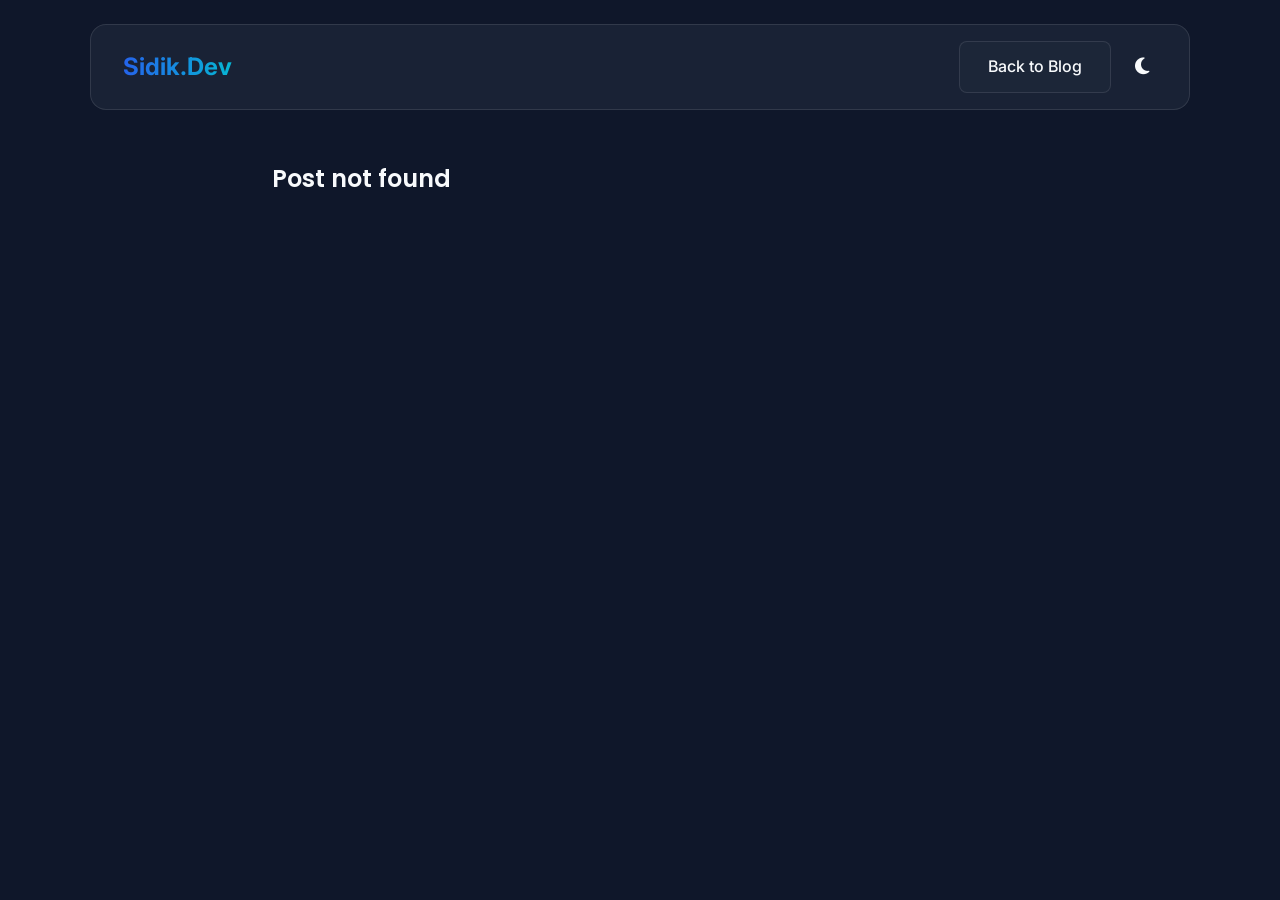
<file: blog-detail.html>
<!DOCTYPE html>
<html lang="en" data-theme="dark">
<head>
    <meta charset="UTF-8">
    <meta name="viewport" content="width=device-width, initial-scale=1.0">
    <title>Post Details | Sidik Waluya</title>
    <link rel="stylesheet" href="style.css">
    <link rel="stylesheet" href="https://cdnjs.cloudflare.com/ajax/libs/font-awesome/6.4.0/css/all.min.css">
</head>
<body>
    <nav class="navbar glass">
        <a href="index.html" class="logo">Sidik.Dev</a>
        <div class="flex gap-1 items-center">
            <a href="blog.html" class="btn btn-secondary btn-sm">Back to Blog</a>
            <button id="theme-toggle" class="theme-toggle" aria-label="Toggle Theme"><i class="fas fa-moon"></i></button>
        </div>
    </nav>

    <article class="container max-w-800 pt-10">
        <div id="post-content">
            <p>Loading post...</p>
        </div>
    </article>

    <script>
        const CONFIG = { API_URL: "https://script.google.com/macros/s/AKfycbzQp8WPoF1PjQHGIFZ5SHJ19OKdJNKMXyarGHPWk9xN3BHv3OOrIaWSYISeT_KaK-TK/exec" };
        const urlParams = new URLSearchParams(window.location.search);
        const postId = urlParams.get('id');

        async function loadPost() {
            if (!postId) {
                document.getElementById('post-content').innerHTML = "<h1>Post not found</h1>";
                return;
            }

            let post = null;
            if (!CONFIG.API_URL) {
                post = { title: "The Future of Web Design", image: "https://images.unsplash.com/photo-1550745165-9bc0b252726f?q=80&w=1200", date: "Mar 10, 2026", category: "Design", content: "Web design is evolving rapidly with AI and immersive technologies. Glassmorphism and dark mode are just the beginning of a more tactile and personalized web experience.", author: "Sidik Waluya" };
            } else {
                const res = await fetch(`${CONFIG.API_URL}?route=blog&id=${postId}`);
                post = await res.json();
            }

            document.getElementById('post-content').innerHTML = `
                <img src="${post.image}" class="w-full h-400 object-cover rounded-2xl mb-3">
                <span class="text-primary font-bold">${post.category}</span>
                <h1 class="font-xxl m-1">${post.title}</h1>
                <div class="flex gap-1 text-muted mb-3">
                    <span>By ${post.author || 'Sidik Waluya'}</span> • <span>${post.date}</span>
                </div>
                <div class="font-lg text-muted">
                    ${post.content.replace(/\n/g, '<br>')}
                </div>
            `;
        }

        window.onload = loadPost;
    </script>
</body>
</html>
</file>
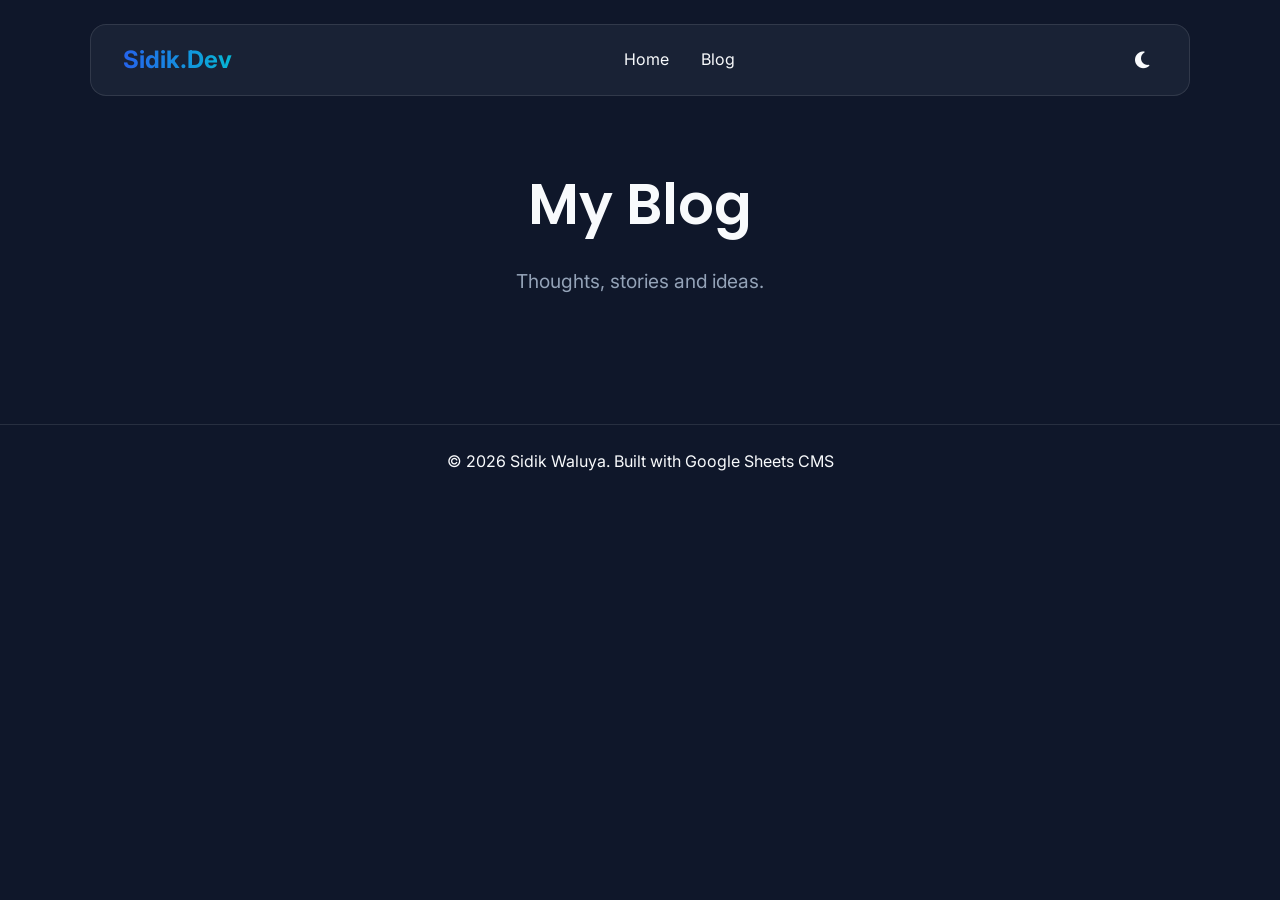
<file: blog.html>
<!DOCTYPE html>
<html lang="en" data-theme="dark">
<head>
    <meta charset="UTF-8">
    <meta name="viewport" content="width=device-width, initial-scale=1.0">
    <title>Blog | Sidik Waluya</title>
    <link rel="stylesheet" href="style.css">
    <link href="https://unpkg.com/aos@2.3.1/dist/aos.css" rel="stylesheet">
    <link rel="stylesheet" href="https://cdnjs.cloudflare.com/ajax/libs/font-awesome/6.4.0/css/all.min.css">
</head>
<body>
    <nav class="navbar glass">
        <a href="index.html" class="logo">Sidik.Dev</a>
        <ul class="nav-links">
            <li><a href="index.html">Home</a></li>
            <li><a href="index.html#blog">Blog</a></li>
        </ul>
        <button id="theme-toggle" class="theme-toggle" aria-label="Toggle Theme">
            <i class="fas fa-moon"></i>
        </button>
    </nav>

    <header class="header-section">
        <div class="container">
            <h1 class="font-xxl mb-1">My Blog</h1>
            <p class="text-muted font-lg">Thoughts, stories and ideas.</p>
        </div>
    </header>

    <section class="container">
        <div id="blog-grid" class="projects-grid">
            <!-- Loaded via JS -->
        </div>
    </section>

    <footer class="p-2 text-center mt-4 border-t">
        <p>&copy; 2026 Sidik Waluya. Built with Google Sheets CMS</p>
    </footer>

    <script src="https://unpkg.com/aos@2.3.1/dist/aos.js"></script>
    <script>
        // Simplified script for blog page
        const CONFIG = { API_URL: "https://script.google.com/macros/s/AKfycbzQp8WPoF1PjQHGIFZ5SHJ19OKdJNKMXyarGHPWk9xN3BHv3OOrIaWSYISeT_KaK-TK/exec" }; // Set your API URL
        const blogGrid = document.getElementById('blog-grid');
        
        async function loadBlog() {
            let blogs = [];
            if (!CONFIG.API_URL) {
                blogs = [
                    { id: 1, title: "The Future of Web Design", image: "https://images.unsplash.com/photo-1550745165-9bc0b252726f?q=80&w=800", date: "Mar 10, 2026", category: "Design", content: "..." },
                    { id: 2, title: "Mastering Vanilla JavaScript", image: "https://images.unsplash.com/photo-1516259762381-22954d7d3ad2?q=80&w=800", date: "Feb 25, 2026", category: "Dev", content: "..." }
                ];
            } else {
                const res = await fetch(`${CONFIG.API_URL}?route=blog`);
                blogs = await res.json();
            }

            blogGrid.innerHTML = blogs.map(b => `
                <div class="glass overflow-hidden" data-aos="fade-up">
                    <img src="${b.image}" alt="${b.title}" class="w-full h-220 object-cover">
                    <div class="card-content">
                        <span class="text-primary font-sm font-bold">${b.category}</span>
                        <h3 class="mt-1 mb-1">${b.title}</h3>
                        <p class="text-muted font-sm mb-2">${b.date}</p>
                        <a href="blog-detail.html?id=${b.id}" class="btn btn-secondary w-full">Read Article</a>
                    </div>
                </div>
            `).join('');
        }

        document.addEventListener('DOMContentLoaded', () => {
            AOS.init();
            loadBlog();
            
            // Basic theme toggle
            const themeBtn = document.getElementById('theme-toggle');
            let theme = localStorage.getItem('theme') || 'dark';
            document.documentElement.setAttribute('data-theme', theme);
            
            themeBtn.addEventListener('click', () => {
                theme = theme === 'dark' ? 'light' : 'dark';
                document.documentElement.setAttribute('data-theme', theme);
                localStorage.setItem('theme', theme);
                themeBtn.querySelector('i').className = theme === 'dark' ? 'fas fa-moon' : 'fas fa-sun';
            });
        });
    </script>
</body>
</html>
</file>
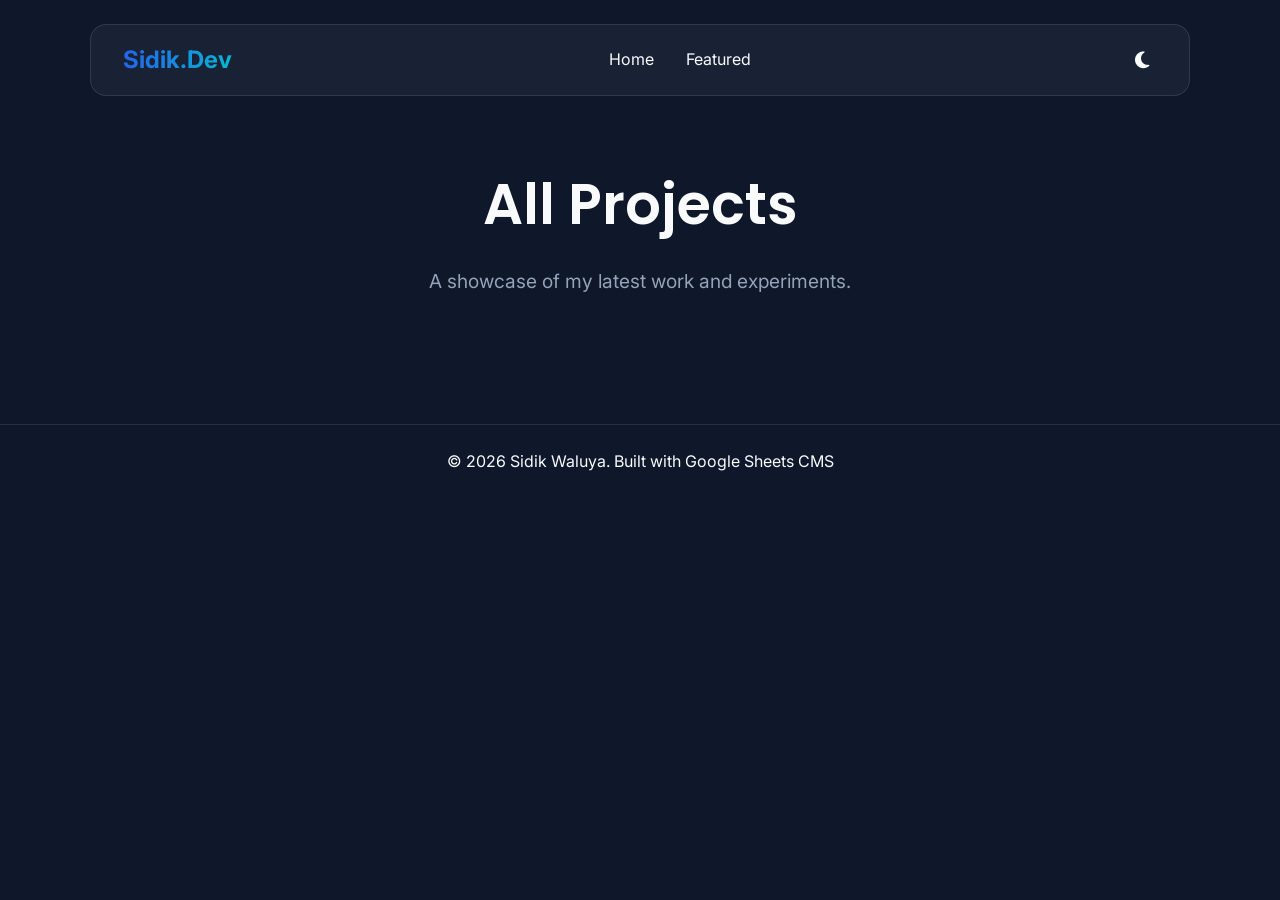
<file: projects.html>
<!DOCTYPE html>
<html lang="en" data-theme="dark">
<head>
    <meta charset="UTF-8">
    <meta name="viewport" content="width=device-width, initial-scale=1.0">
    <title>All Projects | Sidik Waluya</title>
    <link rel="stylesheet" href="style.css">
    <link href="https://unpkg.com/aos@2.3.1/dist/aos.css" rel="stylesheet">
    <link rel="stylesheet" href="https://cdnjs.cloudflare.com/ajax/libs/font-awesome/6.4.0/css/all.min.css">
</head>
<body>
    <nav class="navbar glass">
        <a href="index.html" class="logo">Sidik.Dev</a>
        <ul class="nav-links">
            <li><a href="index.html">Home</a></li>
            <li><a href="index.html#projects">Featured</a></li>
        </ul>
        <button id="theme-toggle" class="theme-toggle" aria-label="Toggle Theme">
            <i class="fas fa-moon"></i>
        </button>
    </nav>

    <header class="header-section">
        <div class="container">
            <h1 class="font-xxl mb-1">All Projects</h1>
            <p class="text-muted font-lg">A showcase of my latest work and experiments.</p>
        </div>
    </header>

    <section class="container">
        <div id="projects-grid" class="projects-grid">
            <!-- Loaded via JS -->
        </div>
    </section>

    <footer class="p-2 text-center mt-4 border-t">
        <p>&copy; 2026 Sidik Waluya. Built with Google Sheets CMS</p>
    </footer>

    <script src="https://unpkg.com/aos@2.3.1/dist/aos.js"></script>
    <script>
        const CONFIG = { API_URL: "https://script.google.com/macros/s/AKfycbzQp8WPoF1PjQHGIFZ5SHJ19OKdJNKMXyarGHPWk9xN3BHv3OOrIaWSYISeT_KaK-TK/exec" };
        const grid = document.getElementById('projects-grid');

        async function loadProjects() {
            let projects = [];
            if (!CONFIG.API_URL) {
                projects = [
                    { id: 1, title: "E-Commerce Glass UI", description: "A high-performance e-commerce platform.", image: "https://images.unsplash.com/photo-1460925895917-afdab827c52f?q=80&w=800", tech: "HTML, CSS, JS", link: "#", category: "Web Development" },
                    { id: 2, title: "Crypto Tracker App", description: "Real-time cryptocurrency monitoring.", image: "https://images.unsplash.com/photo-1621761191319-c6fb62004040?q=80&w=800", tech: "Mobile, React", link: "#", category: "Mobile App" },
                    { id: 3, title: "Fintech Dashboard", description: "Clean financial management dashboard.", image: "https://images.unsplash.com/photo-1551288049-bebda4e38f71?q=80&w=800", tech: "Vue.js, Tailwind", link: "#", category: "Web Development" }
                ];
            } else {
                const res = await fetch(`${CONFIG.API_URL}?route=projects`);
                projects = await res.json();
            }

            grid.innerHTML = projects.map(p => `
                <div class="glass overflow-hidden flex flex-column" data-aos="fade-up">
                    <img src="${p.image}" alt="${p.title}" class="w-full h-200 object-cover">
                    <div class="card-content">
                        <span class="text-secondary font-sm font-bold">${p.category}</span>
                        <h3 class="mt-1 mb-1">${p.title}</h3>
                        <p class="text-muted font-sm mb-2 flex-grow">${p.description}</p>
                        <div class="flex gap-1 flex-wrap mb-2">
                            ${p.tech.split(',').map(t => `<span class="glass px-2 py-1 font-sm">${t.trim()}</span>`).join('')}
                        </div>
                        <a href="${p.link}" class="btn btn-primary w-full" target="_blank">View Live Demo</a>
                    </div>
                </div>
            `).join('');
        }

        document.addEventListener('DOMContentLoaded', () => {
            AOS.init();
            loadProjects();
            // Basic theme toggle
            const themeBtn = document.getElementById('theme-toggle');
            let theme = localStorage.getItem('theme') || 'dark';
            document.documentElement.setAttribute('data-theme', theme);
            themeBtn.addEventListener('click', () => {
                theme = theme === 'dark' ? 'light' : 'dark';
                document.documentElement.setAttribute('data-theme', theme);
                localStorage.setItem('theme', theme);
                themeBtn.querySelector('i').className = theme === 'dark' ? 'fas fa-moon' : 'fas fa-sun';
            });
        });
    </script>
</body>
</html>
</file>
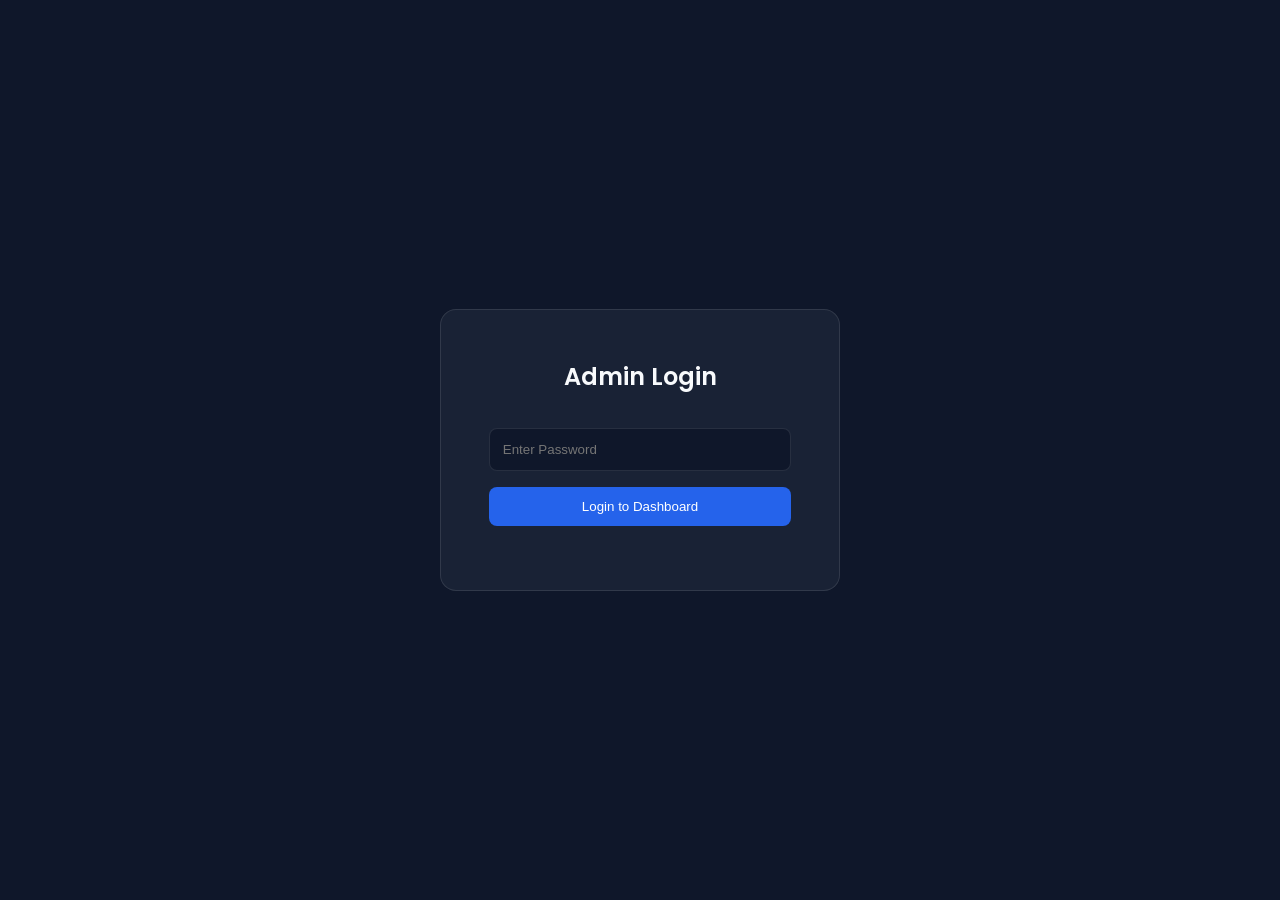
<file: admin/admin.html>
<!DOCTYPE html>
<html lang="en">
<head>
    <meta charset="UTF-8">
    <meta name="viewport" content="width=device-width, initial-scale=1.0">
    <title>Admin Dashboard | Sidik.Dev</title>
    <link rel="stylesheet" href="../style.css">
    <link rel="stylesheet" href="admin.css">
    <link rel="stylesheet" href="https://cdnjs.cloudflare.com/ajax/libs/font-awesome/6.4.0/css/all.min.css">
</head>
<body>

    <!-- Login Overlay -->
    <div id="login-screen">
        <div class="glass login-container">
            <h2 class="mb-2">Admin Login</h2>
            <input type="password" id="admin-pass" placeholder="Enter Password" class="mb-1">
            <button onclick="adminLogin()" class="btn btn-primary w-full">Login to Dashboard</button>
            <p id="login-msg" class="text-danger mt-1 font-sm"></p>
        </div>
    </div>

    <!-- Sidebar -->
    <aside class="sidebar">
        <h2 class="logo mb-3">Sidik.Admin</h2>
        <nav>
            <div class="nav-item active" onclick="switchTab('overview')"><i class="fas fa-chart-pie"></i> Overview</div>
            <div class="nav-item" onclick="switchTab('projects')"><i class="fas fa-project-diagram"></i> Projects</div>
            <div class="nav-item" onclick="switchTab('skills')"><i class="fas fa-layer-group"></i> Skills</div>
            <div class="nav-item" onclick="switchTab('experience')"><i class="fas fa-briefcase"></i> Experience</div>
            <div class="nav-item" onclick="switchTab('blog')"><i class="fas fa-blog"></i> Blog Posts</div>
        </nav>
        <div class="mt-auto">
            <button onclick="logout()" class="btn btn-secondary w-full"><i class="fas fa-sign-out-alt"></i> Logout</button>
        </div>
    </aside>

    <!-- Main Content -->
    <main class="main-content">
        <div id="overview-tab" class="tab-content">
            <h1 class="mb-2">Dashboard Overview</h1>
            <div class="grid-3">
                <div class="card">
                    <p class="text-muted">Total Projects</p>
                    <h2 id="count-projects">0</h2>
                </div>
                <div class="card">
                    <p class="text-muted">Total Skills</p>
                    <h2 id="count-skills">0</h2>
                </div>
                <div class="card">
                    <p class="text-muted">Blog Posts</p>
                    <h2 id="count-blog">0</h2>
                </div>
            </div>
        </div>

        <!-- Projects Management -->
        <div id="projects-tab" class="tab-content hidden">
            <div class="flex-between mb-2">
                <h1>Manage Projects</h1>
                <button class="btn btn-primary" onclick="openModal('project')">+ New Project</button>
            </div>
            <div class="card">
                <table>
                    <thead>
                        <tr>
                            <th>Title</th>
                            <th>Category</th>
                            <th>Actions</th>
                        </tr>
                    </thead>
                    <tbody id="projects-table-body">
                        <!-- Data will be loaded here -->
                    </tbody>
                </table>
            </div>
        </div>

        <!-- Other Tabs Placeholders -->
        <div id="skills-tab" class="tab-content hidden"><h1>Manage Skills</h1><div class="card"><table id="skills-table"><thead><tr><th>Skill</th><th>Level</th><th>Action</th></tr></thead><tbody id="skills-table-body"></tbody></table></div><button class="btn btn-primary" onclick="openModal('skill')">+ Add Skill</button></div>
        <div id="experience-tab" class="tab-content hidden"><h1>Manage Experience</h1><div class="card"><table id="experience-table"><thead><tr><th>Company</th><th>Role</th><th>Year</th><th>Action</th></tr></thead><tbody id="experience-table-body"></tbody></table></div><button class="btn btn-primary" onclick="openModal('experience')">+ Add Experience</button></div>
        <div id="blog-tab" class="tab-content hidden"><h1>Manage Blog</h1><div class="card"><table id="blog-table"><thead><tr><th>Title</th><th>Category</th><th>Date</th><th>Action</th></tr></thead><tbody id="blog-table-body"></tbody></table></div><button class="btn btn-primary" onclick="openModal('blog')">+ New Post</button></div>

    </main>

    <!-- Modals -->
    <div id="modal" class="modal hidden">
        <div class="modal-content">
            <h2 id="modal-title" class="mb-2">Add New Item</h2>
            <form id="admin-form">
                <div id="form-fields">
                    <!-- Fields injected dynamicly -->
                </div>
                <div class="flex gap-1 mt-2">
                    <button type="submit" class="btn btn-primary flex-1">Save Changes</button>
                    <button type="button" onclick="closeModal()" class="btn btn-secondary flex-1">Cancel</button>
                </div>
            </form>
        </div>
    </div>

    <script src="admin.js"></script>
</body>
</html>
</file>
<file: style.css>
@import url('https://fonts.googleapis.com/css2?family=Inter:wght@300;400;500;600;700&family=Poppins:wght@300;400;500;600;700&display=swap');

:root {
    /* Color Palette */
    --primary: #2563EB;
    --primary-hover: #1D4ED8;
    --secondary: #06B6D4;
    --accent: #F59E0B;
    
    /* Dark Mode (Default) */
    --bg-color: #0F172A;
    --text-color: #F8FAFC;
    --text-muted: #94A3B8;
    --glass-bg: rgba(30, 41, 59, 0.7);
    --glass-border: rgba(255, 255, 255, 0.1);
    --card-shadow: 0 8px 32px 0 rgba(0, 0, 0, 0.37);
    --nav-bg: rgba(15, 23, 42, 0.8);
    
    /* Transitions */
    --transition: all 0.3s cubic-bezier(0.4, 0, 0.2, 1);
}

[data-theme="light"] {
    --bg-color: #F8FAFC;
    --text-color: #0F172A;
    --text-muted: #475569;
    --glass-bg: rgba(255, 255, 255, 0.7);
    --glass-border: rgba(0, 0, 0, 0.1);
    --card-shadow: 0 8px 32px 0 rgba(31, 38, 135, 0.1);
    --nav-bg: rgba(248, 250, 252, 0.8);
}

* {
    margin: 0;
    padding: 0;
    box-sizing: border-box;
    scroll-behavior: smooth;
}

body {
    font-family: 'Inter', sans-serif;
    background-color: var(--bg-color);
    color: var(--text-color);
    line-height: 1.6;
    transition: var(--transition);
    overflow-x: hidden;
}

h1, h2, h3, h4, h5, h6 {
    font-family: 'Poppins', sans-serif;
    font-weight: 600;
}

a {
    text-decoration: none;
    color: inherit;
    transition: var(--transition);
}

ul {
    list-style: none;
}

img {
    max-width: 100%;
}

.container {
    max-width: 1200px;
    margin: 0 auto;
    padding: 0 2rem;
}

/* Glassmorphism Styles */
.glass {
    background: var(--glass-bg);
    -webkit-backdrop-filter: blur(12px);
    backdrop-filter: blur(12px);
    border: 1px solid var(--glass-border);
    border-radius: 1rem;
}

/* Navigation */
.navbar {
    position: fixed;
    top: 1.5rem;
    left: 50%;
    transform: translateX(-50%);
    width: 90%;
    max-width: 1100px;
    z-index: 1000;
    padding: 1rem 2rem;
    display: flex;
    justify-content: space-between;
    align-items: center;
    transition: var(--transition);
}

.logo {
    font-size: 1.5rem;
    font-weight: 700;
    background: linear-gradient(to right, var(--primary), var(--secondary));
    -webkit-background-clip: text;
    background-clip: text;
    -webkit-text-fill-color: transparent;
}

.nav-links {
    display: flex;
    gap: 2rem;
}

.nav-links a:hover {
    color: var(--primary);
}

.theme-toggle {
    cursor: pointer;
    background: none;
    border: none;
    color: var(--text-color);
    font-size: 1.2rem;
    padding: 0.5rem;
    display: flex;
    align-items: center;
    justify-content: center;
    transition: var(--transition);
}

.theme-toggle:hover {
    color: var(--primary);
    transform: rotate(15deg);
}

/* Buttons */
.btn {
    display: inline-block;
    padding: 0.75rem 1.75rem;
    border-radius: 0.5rem;
    font-weight: 500;
    cursor: pointer;
    transition: var(--transition);
    border: none;
    text-align: center;
}

.btn-primary {
    background-color: var(--primary);
    color: white;
}

.btn-primary:hover {
    background-color: var(--primary-hover);
    transform: translateY(-2px);
    box-shadow: 0 10px 15px -3px rgba(37, 99, 235, 0.4);
}

.btn-secondary {
    background-color: var(--glass-bg);
    color: var(--text-color);
    border: 1px solid var(--glass-border);
}

.btn-secondary:hover {
    background-color: var(--glass-border);
    transform: translateY(-2px);
}

/* Layout Sections */
section {
    padding: 6rem 0;
}

.section-head {
    text-align: center;
    margin-bottom: 4rem;
}

.section-head h2 {
    font-size: 2.5rem;
    margin-bottom: 1rem;
    position: relative;
    display: inline-block;
}

.section-head h2::after {
    content: '';
    position: absolute;
    bottom: -10px;
    left: 50%;
    transform: translateX(-50%);
    width: 60px;
    height: 4px;
    background: var(--primary);
    border-radius: 2px;
}

/* Utility Classes */
.flex { display: flex; }
.flex-center { display: flex; align-items: center; justify-content: center; }
.flex-between { display: flex; align-items: center; justify-content: space-between; }
.flex-column { display: flex; flex-direction: column; }
.gap-1 { gap: 1rem; }
.gap-2 { gap: 2rem; }
.gap-4 { gap: 4rem; }
.text-center { text-align: center; }
.w-full { width: 100%; }
.m-auto { margin: 0 auto; }
.mt-1 { margin-top: 1rem; }
.mt-2 { margin-top: 2rem; }
.mt-4 { margin-top: 4rem; }
.mb-1 { margin-bottom: 1rem; }
.mb-2 { margin-bottom: 2rem; }
.mb-3 { margin-bottom: 3rem; }
.p-2 { padding: 1.5rem; }
.p-3 { padding: 3rem; }

.hero-container {
    display: flex;
    align-items: center;
    justify-content: space-between;
    gap: 4rem;
    min-height: 80vh;
}

.hero-badge {
    background: var(--primary);
    padding: 0.5rem 1rem;
    border-radius: 2rem;
    font-size: 0.8rem;
    margin-bottom: 1.5rem;
    display: inline-block;
}

.hero-h1 {
    font-size: 4rem;
    margin-bottom: 1rem;
    line-height: 1.1;
}

.hero-h2 {
    color: var(--secondary);
    font-size: 1.8rem;
    margin-bottom: 1.5rem;
}

.hero-p {
    color: var(--text-muted);
    font-size: 1.1rem;
    max-width: 600px;
    margin-bottom: 2rem;
}

.profile-img {
    border-radius: 2rem;
    width: 400px;
    height: 500px;
    object-fit: cover;
    box-shadow: var(--card-shadow);
}

.floating-badge {
    position: absolute;
    bottom: -20px;
    left: -20px;
    padding: 1.5rem;
    display: flex;
    align-items: center;
    gap: 1rem;
}

.skills-grid {
    display: grid;
    grid-template-columns: repeat(auto-fit, minmax(280px, 1fr));
    gap: 2rem;
}

.projects-grid {
    display: grid;
    grid-template-columns: repeat(auto-fill, minmax(350px, 1fr));
    gap: 2.5rem;
}

.filter-group {
    margin-top: 2rem;
    display: flex;
    justify-content: center;
    gap: 1rem;
    flex-wrap: wrap;
}

.timeline {
    max-width: 800px;
    margin: 0 auto;
    position: relative;
}

.social-links {
    display: flex;
    justify-content: center;
    gap: 1.5rem;
    font-size: 1.5rem;
    margin-bottom: 2rem;
}

.max-w-900 { max-width: 900px; }
.max-w-600 { max-width: 600px; }
.max-w-800 { max-width: 800px; }

.overflow-hidden { overflow: hidden; }
.relative { position: relative; }
.absolute { position: absolute; }
.m-0 { margin: 0; }
.items-center { align-items: center; }
.font-sm { font-size: 0.8rem; }
.font-lg { font-size: 1.2rem; line-height: 1.6; }
.font-xl { font-size: 1.5rem; }
.font-xxl { font-size: 3.5rem; }

.header-section {
    padding: 10rem 0 4rem;
    text-align: center;
}

.card-content {
    padding: 2rem;
    display: flex;
    flex-direction: column;
    flex-grow: 1;
}

.text-danger { color: #ef4444; }
.text-primary { color: var(--primary); }
.text-secondary { color: var(--secondary); }
.font-bold { font-weight: 700; }
.w-full { width: 100%; }
.h-200 { height: 200px; }
.h-220 { height: 220px; }
.h-400 { height: 400px; }
.object-cover { object-fit: cover; }
.rounded-2xl { border-radius: 2rem; }
.m-1 { margin: 1rem 0; }
.px-2 { padding-left: 0.6rem; padding-right: 0.6rem; }
.py-1 { padding-top: 0.2rem; padding-bottom: 0.2rem; }
.flex-grow { flex-grow: 1; }
.h-180 { height: 180px; }
.uppercase { text-transform: uppercase; }

.skill-bar-bg {
    height: 8px;
    background: var(--glass-border);
    border-radius: 4px;
    overflow: hidden;
}

.skill-bar-fill {
    height: 100%;
    background: linear-gradient(to right, var(--primary), var(--secondary));
    border-radius: 4px;
}

.project-img {
    transition: var(--transition);
}

.project-img:hover {
    transform: scale(1.1);
}

.timeline-year {
    flex: 0 0 100px;
    text-align: right;
    color: var(--primary);
    font-weight: 700;
}

.pt-10 { padding-top: 10rem; }
.border-t { border-top: 1px solid var(--glass-border); }
.icon-lg { font-size: 2rem; color: var(--primary); }
.hidden { display: none !important; }
.flex-1 { flex: 1; }
.text-muted { color: var(--text-muted); }
</file>
<file: admin/admin.css>
body {
    background-color: #0F172A;
    color: #F8FAFC;
    font-family: 'Inter', sans-serif;
    margin: 0;
    display: flex;
    min-height: 100vh;
}

.sidebar {
    width: 260px;
    background: rgba(30, 41, 59, 0.7);
    -webkit-backdrop-filter: blur(10px);
    backdrop-filter: blur(10px);
    border-right: 1px solid rgba(255, 255, 255, 0.1);
    padding: 2rem;
    display: flex;
    flex-direction: column;
}

.main-content {
    flex-grow: 1;
    padding: 3rem;
    overflow-y: auto;
}

.nav-item {
    padding: 1rem;
    margin-bottom: 0.5rem;
    border-radius: 0.5rem;
    cursor: pointer;
    transition: all 0.3s;
    display: flex;
    align-items: center;
    gap: 1rem;
}

.nav-item:hover, .nav-item.active {
    background: #2563EB;
    color: white;
}

.card {
    background: rgba(30, 41, 59, 0.7);
    border: 1px solid rgba(255, 255, 255, 0.1);
    border-radius: 1rem;
    padding: 2rem;
    margin-bottom: 2rem;
}

table {
    width: 100%;
    border-collapse: collapse;
    margin-top: 1rem;
}

th {
    text-align: left;
    padding: 1rem;
    border-bottom: 1px solid rgba(255, 255, 255, 0.1);
    color: #94A3B8;
}

td {
    padding: 1rem;
    border-bottom: 1px solid rgba(255, 255, 255, 0.05);
}

.btn-sm {
    padding: 0.4rem 0.8rem;
    font-size: 0.8rem;
}

.modal {
    position: fixed;
    top: 0;
    left: 0;
    width: 100%;
    height: 100%;
    background: rgba(0, 0, 0, 0.8);
    display: flex;
    align-items: center;
    justify-content: center;
    z-index: 2000;
}

.modal-content {
    background: #1E293B;
    padding: 3rem;
    border-radius: 1rem;
    width: 100%;
    max-width: 600px;
}

input, textarea, select {
    width: 100%;
    padding: 0.8rem;
    background: #0F172A;
    border: 1px solid rgba(255, 255, 255, 0.1);
    border-radius: 0.5rem;
    color: white;
    margin-bottom: 1rem;
}

#login-screen {
    position: fixed;
    inset: 0;
    background: #0F172A;
    display: flex;
    align-items: center;
    justify-content: center;
    z-index: 3000;
}

.flex { display: flex; }
.flex-between { display: flex; justify-content: space-between; align-items: center; }
.gap-1 { gap: 1rem; }
.gap-2 { gap: 2rem; }
.items-center { align-items: center; }
.w-full { width: 100%; }
.m-0 { margin: 0; }
.mb-1 { margin-bottom: 1rem; }
.mb-2 { margin-bottom: 2rem; }
.mb-3 { margin-bottom: 3rem; }
.mt-auto { margin-top: auto; }
.text-danger { color: #ef4444; }
.text-muted { color: #94A3B8; }
.font-sm { font-size: 0.9rem; }
.grid-3 {
    display: grid;
    grid-template-columns: repeat(auto-fit, minmax(200px, 1fr));
    gap: 2rem;
}
.login-container {
    padding: 3rem;
    width: 100%;
    max-width: 400px;
    text-align: center;
}

.hidden { display: none !important; }
.flex-1 { flex: 1; }
</file>
